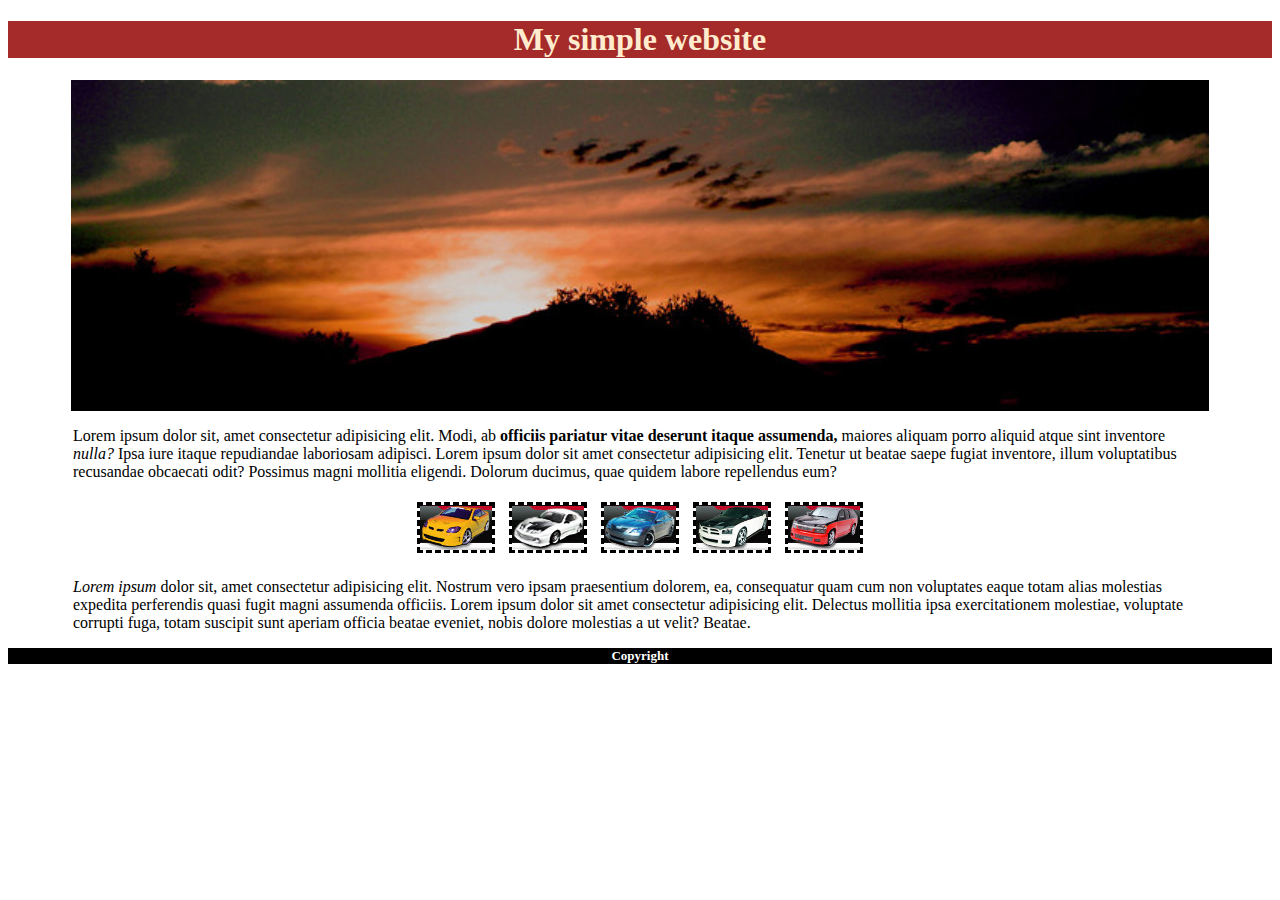
<file: homework4/index.html>
<!DOCTYPE html>
<html lang="en">
<head>
    <meta charset="UTF-8">
    <meta name="viewport" content="width=device-width, initial-scale=1.0">
    <link rel="stylesheet" href="style.css">
    <title>Document</title>
</head>
<body>
   <header>
    <h1>My simple website</h1>
    <img class="photo1" src="sunset.jpg" alt="Sunset">
    </header>
        <p>Lorem ipsum dolor sit, amet consectetur adipisicing elit. Modi, ab <b>officiis pariatur vitae deserunt itaque assumenda,</b> maiores aliquam porro aliquid atque sint inventore <i>nulla?</i> Ipsa iure itaque repudiandae laboriosam adipisci. Lorem ipsum dolor sit amet consectetur adipisicing elit. 
            Tenetur ut beatae saepe fugiat inventore, illum voluptatibus recusandae obcaecati odit? Possimus magni mollitia eligendi. Dolorum ducimus, quae quidem labore repellendus eum?</p>
            <div class="photos">
                <img class="car1" src="car01.jpg" alt="Yellow car">
                <img class="car2" src="car02.jpg" alt="White car">
                <img class="car3" src="car03.jpg" alt="Blue car">
                <img class="car4" src="car04.jpg" alt="Black car">
                <img class="car5" src="car05.jpg" alt="Red car">
            </div>
        <p><i>Lorem ipsum</i> dolor sit, amet consectetur adipisicing elit. Nostrum vero ipsam praesentium dolorem, ea, consequatur quam cum non voluptates eaque totam alias molestias expedita perferendis quasi fugit magni assumenda officiis.
            Lorem ipsum dolor sit amet consectetur adipisicing elit. Delectus mollitia ipsa exercitationem molestiae, voluptate corrupti fuga, totam suscipit sunt aperiam officia beatae eveniet, nobis dolore molestias a ut velit? Beatae.</p>

        <footer>
            <h2 class="copy">Copyright</h2>
        </footer>
</body>
</html>
</file>
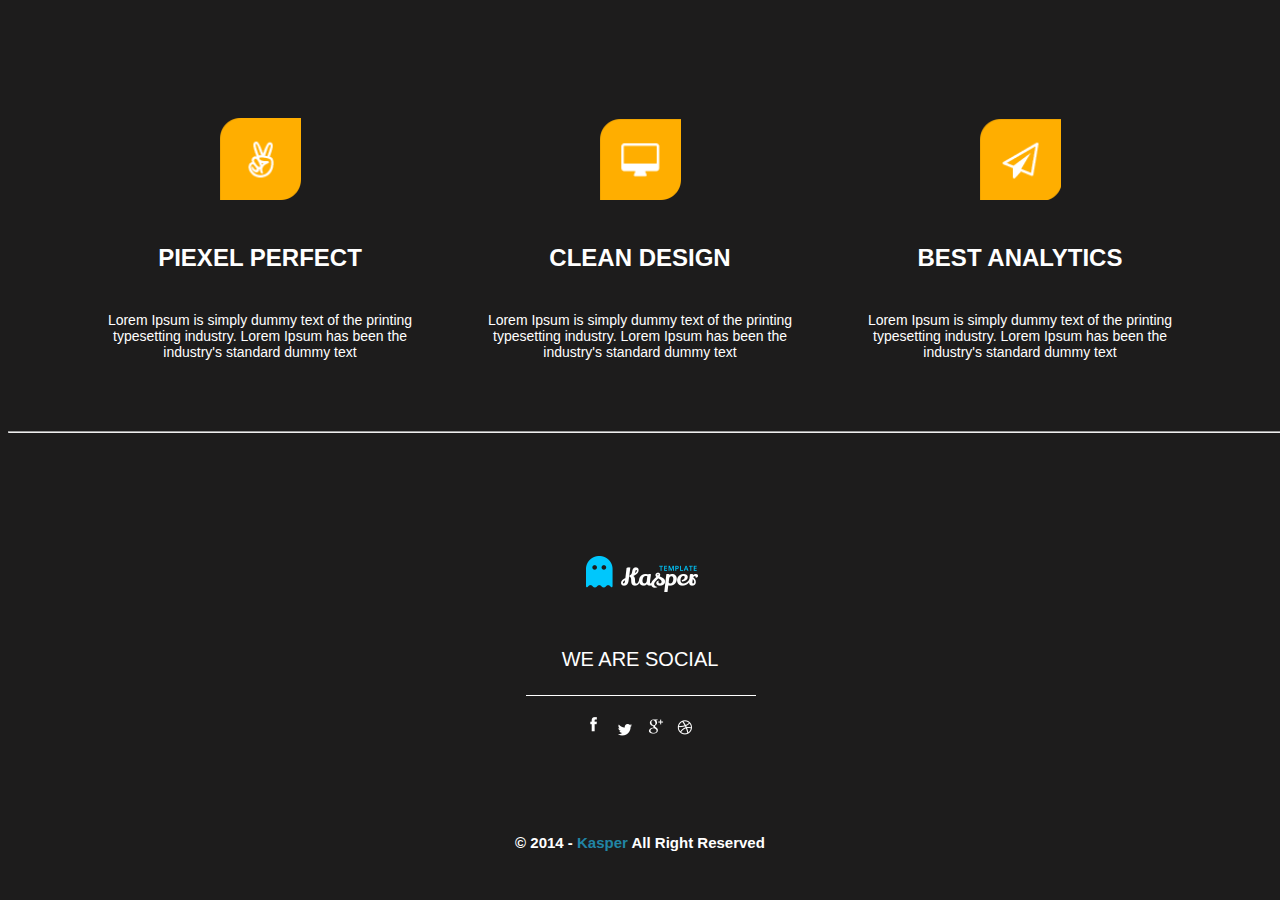
<file: homework5/index.html>
<!DOCTYPE html>
<html lang="en">
<head>
    <meta charset="UTF-8">
    <meta name="viewport" content="width=device-width, initial-scale=1.0">
    <link rel="stylesheet" href="style.css">
    <title>Document</title>
</head>
<body>
    <div class="wrapper">
        <section class="boxes">
            <div class="pictures">
                <img class="icon" src="05_2222.png" alt="">
            </div>
            <h2 class="title">PIEXEL PERFECT</h2>
            <p class="description">Lorem Ipsum is simply dummy text of the printing typesetting industry. Lorem Ipsum has been the industry's standard dummy text </p>
        </section>
        <section class="boxes">
            <div class="pictures">
                <img class="icon" src="05_15.png" alt="">
            </div>
            <h2 class="title">CLEAN DESIGN</h2>
            <p class="description">Lorem Ipsum is simply dummy text of the printing typesetting industry. Lorem Ipsum has been the industry's standard dummy text </p>
        </section>
        <section class="boxes">
            <div class="pictures">
                <img class="icon" src="05_3.png" alt="">
            </div>
            <h2 class="title">BEST ANALYTICS</h2>
            <p class="description">Lorem Ipsum is simply dummy text of the printing typesetting industry. Lorem Ipsum has been the industry's standard dummy text </p>
        </section>
    </div> 
<hr class="white">

    <div class="package">
            <div class="first">
                <img src="logo.png" alt="">
            </div>
                <p class="words" id="early">WE ARE SOCIAL</p>
                <img class="line" src="separate.png" alt="">
            <div class="social">
                <img src="face.png" alt="">
                <img src="twit.png" alt="">
                <img src="google.png" alt="">
                <img src="drib.png" alt="">
            </div>
            <p class="words" id="last">© 2014 - <span class="colorwords">Kasper</span> All Right Reserved</p>
    </div>
</body>
</html>
</file>
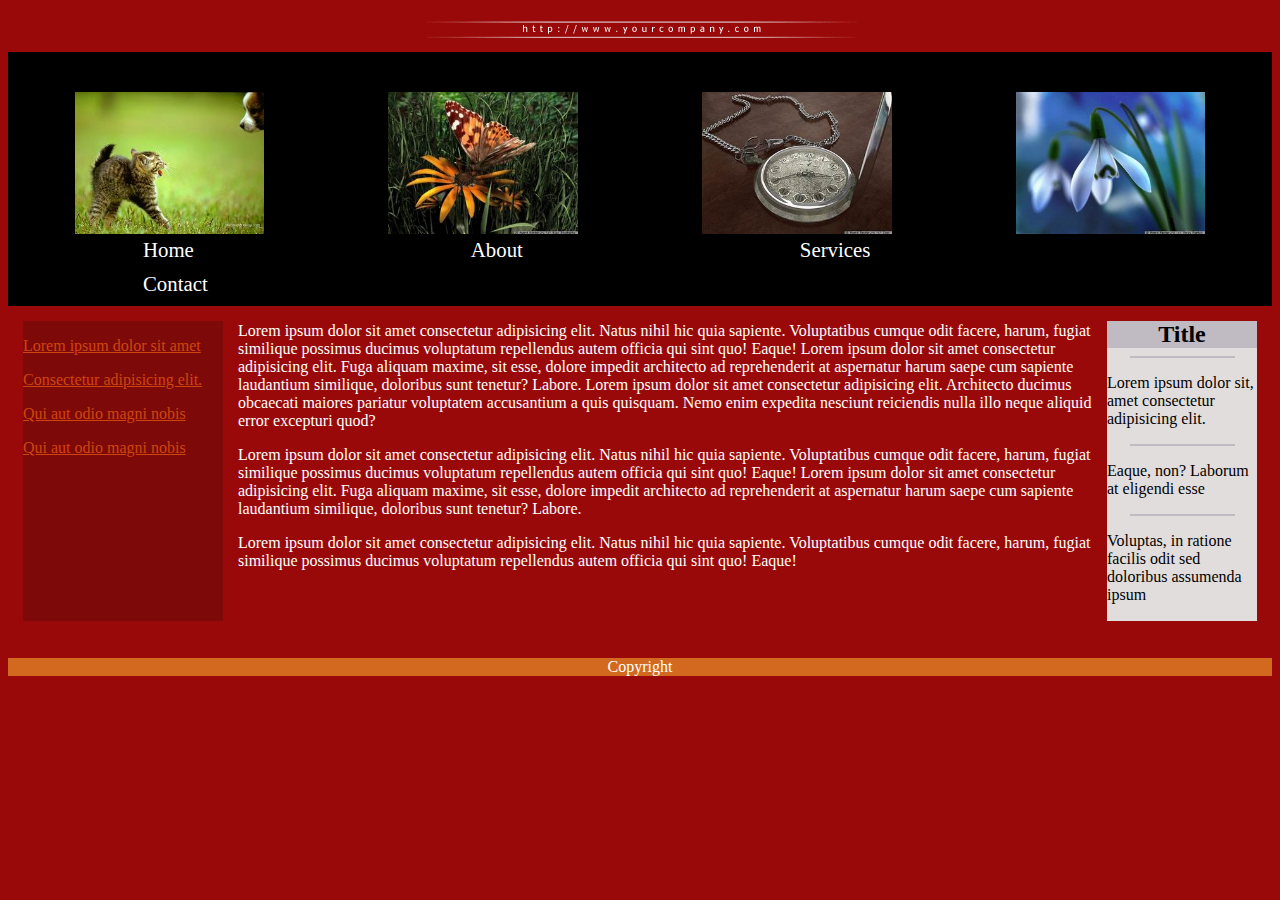
<file: homework4/homework4_2.html>
<!DOCTYPE html>
<html lang="en">
<head>
    <meta charset="UTF-8">
    <meta name="viewport" content="width=device-width, initial-scale=1.0">
    <link rel="stylesheet" href="stylesheet.css">
    <title>Document</title>
</head>
<body>
    <img class="top" src="title.gif" alt="url">
    <div class="pictures">
        <img class="cat" src="img00.jpg" alt="cat">
        <img class="bfly" src="img01.jpg" alt="butterfly">
        <img class="clock" src="img02.jpg" alt="clock">
        <img class="flo" src="img03.jpg" alt="flower">
    </div>

   <div class="discription"> <!-- не используй заголовки для разметки чего-либо в блоках, он используется для текстов -->
        <h2>Home</h2>
        <h2>About</h2>
        <h2>Services</h2>
        <h2>Contact</h2>
   </div>

  
    <div class="first">
        <p>Lorem ipsum dolor sit amet</p>
        <p>Consectetur adipisicing elit. </p>
        <p>Qui aut odio magni nobis</p>
        <p>Qui aut odio magni nobis</p>
    </div>

<div class="second">
    <h2 class="tit">Title</h2>
    <hr>
        <p>Lorem ipsum dolor sit, amet consectetur adipisicing elit.</p>
        <hr>
        <p>Eaque, non? Laborum at eligendi esse</p>
        <hr>
        <p>Voluptas, in ratione facilis odit sed doloribus assumenda ipsum</p>
    
</div>

<div class="third">
    <p>Lorem ipsum dolor sit amet consectetur adipisicing elit. Natus nihil hic quia sapiente. Voluptatibus cumque odit facere, harum, fugiat similique possimus ducimus voluptatum repellendus autem officia qui sint quo! Eaque!
        Lorem ipsum dolor sit amet consectetur adipisicing elit. Fuga aliquam maxime, sit esse, dolore impedit architecto ad reprehenderit at aspernatur harum saepe cum sapiente laudantium similique, doloribus sunt tenetur? Labore.
        Lorem ipsum dolor sit amet consectetur adipisicing elit. Architecto ducimus obcaecati maiores pariatur voluptatem accusantium a quis quisquam. Nemo enim expedita nesciunt reiciendis nulla illo neque aliquid error excepturi quod?
    </p>
 
    <p>Lorem ipsum dolor sit amet consectetur adipisicing elit. Natus nihil hic quia sapiente. Voluptatibus cumque odit facere, harum, fugiat similique possimus ducimus voluptatum repellendus autem officia qui sint quo! Eaque!
        Lorem ipsum dolor sit amet consectetur adipisicing elit. Fuga aliquam maxime, sit esse, dolore impedit architecto ad reprehenderit at aspernatur harum saepe cum sapiente laudantium similique, doloribus sunt tenetur? Labore.</p>
   
    <p>Lorem ipsum dolor sit amet consectetur adipisicing elit. Natus nihil hic quia sapiente. Voluptatibus cumque odit facere, harum, fugiat similique possimus ducimus voluptatum repellendus autem officia qui sint quo! Eaque!</p>
</div>
<br>
<br>
<br>
<br>
<footer>Copyright</footer>
</body>
</html>
</file>
<file: homework4/style.css>
h1{
    font-size: 200%;
    font-weight: 900;
    color: blanchedalmond;
    background-color: brown;
    text-align: center;
}
.photo1{
    display: block;
    text-align: center;
    margin-left: auto;
    margin-right: auto;
    width: 90%;
}
.photos{
    display: block;
    text-align: center;
}
.photos > img{
    margin: 5px;
    border: black;
    border-style: dashed;
}
p{
    margin-left: 65px;
    margin-right: 65px;
}

footer{
    background-color: black;
  
}
.copy{
    font-size: small;
    font-weight: bolder;
    color: white;
    text-align: center;
}
</file>
<file: homework5/style.css>
body{
    background-color: #1d1c1c;
}
@font-face{
    font-family: 'Raleway', sans-serif;
    src: url('https://fonts.googleapis.com/css2?family=Raleway&display=swap');
}
body{
    background-color: #1d1c1c;
}
.wrapper{
    max-width: 1140px;
    max-height: 415px;
    display: flex;
    margin: 0 auto;
}
.boxes{
    flex: 1;
    text-align: center;
    margin: 110px 15px 110px 15px;
}
.icon{
    width: 82px;
    height: 82px;
}
.title{
    color: #ffffff;
    font-size: 24px ;
    margin-top: 40px;
    margin-bottom: 40px;
    font-family: 'Raleway', sans-serif;
}
.description{
    color: #ffffff;
    font-size: 14px;
    font-family: 'Raleway', sans-serif;
}

.white{
width: 1500px;
color: #ffffff;
}

@font-face{
    font-family: 'Open Sans', sans-serif;
    src: url('https://fonts.googleapis.com/css2?family=Open+Sans:ital@1&display=swap');
}
.package{
    max-width: 1175px;
    max-height: 420px;
    margin: 0 auto;
    text-align: center;
    vertical-align: middle;
}
.first{
    margin-top: 120px;
    margin-bottom: 50px;
}
.line{
    margin-top: -25px;
    margin-bottom: -15px;
}
.words{
    color: #ffffff;
    font-family: 'Open Sans', sans-serif;
}
#early{
    font-size: 20px;
}
#last{
    font-weight: 600;
    margin-top: 90px;
    font-size: 15px;
    margin-bottom: 40px;
}
.colorwords{
    color: #2185a5;
}
</file>
<file: homework4/stylesheet.css>
*{
    background-color: #9a0909;
}
.top{
    margin: 10px;
    display: block;
    margin-left: auto;
    margin-right: auto;
}
.pictures{
    display: block;
    text-align: center;
    background-color: #000000;
}
.pictures > img{
    margin: 40px 60px 0px 60px;
    height: 15%;
    width: 15%;
}
.discription{
    display: block;
    background-color: #000000;
}
.discription > h2{
    display: inline-flex;
    background-color: #000000;
    margin: 0px 138px 10px 135px;
    color: #ffffff;
    font-size: 130%;
    font-weight: 500;
}

.box{
    display: block;
}
  .first{
      margin: 15px 15px 15px 15px;
    width: 200px;
    height: 300px;
    background-color: #7d0909;
    float: left;
    color: #CE460F;
  }
  .first > p{ 
    background-color: #7d0909;
    text-decoration: underline;
  }
  .second{
      margin: 15px 15px 15px 15px;
    display: block;
    width: 150px;
    height: 300px;
    background-color: #E2DDDD;
    float: right;
    color: #000000;
}

  .second > p{
    display: flex;
    background-color: #E2DDDD;
    color: #000000;
  }
  
  .tit {
    background-color: #C0BAC3;
    color: #000000;
    text-align: center;
    margin-top: 0;
    margin-bottom: 0;
  }
  
  .third{
    color: #ffffff;
}
hr{
  height:2px;
  border-width:0;
  color:gray;
  background-color:#C0BAC3;
  width: 70%;
}

footer{
  background-color: chocolate;
  color: #ffffff;
  text-align: center;
}
</file>
